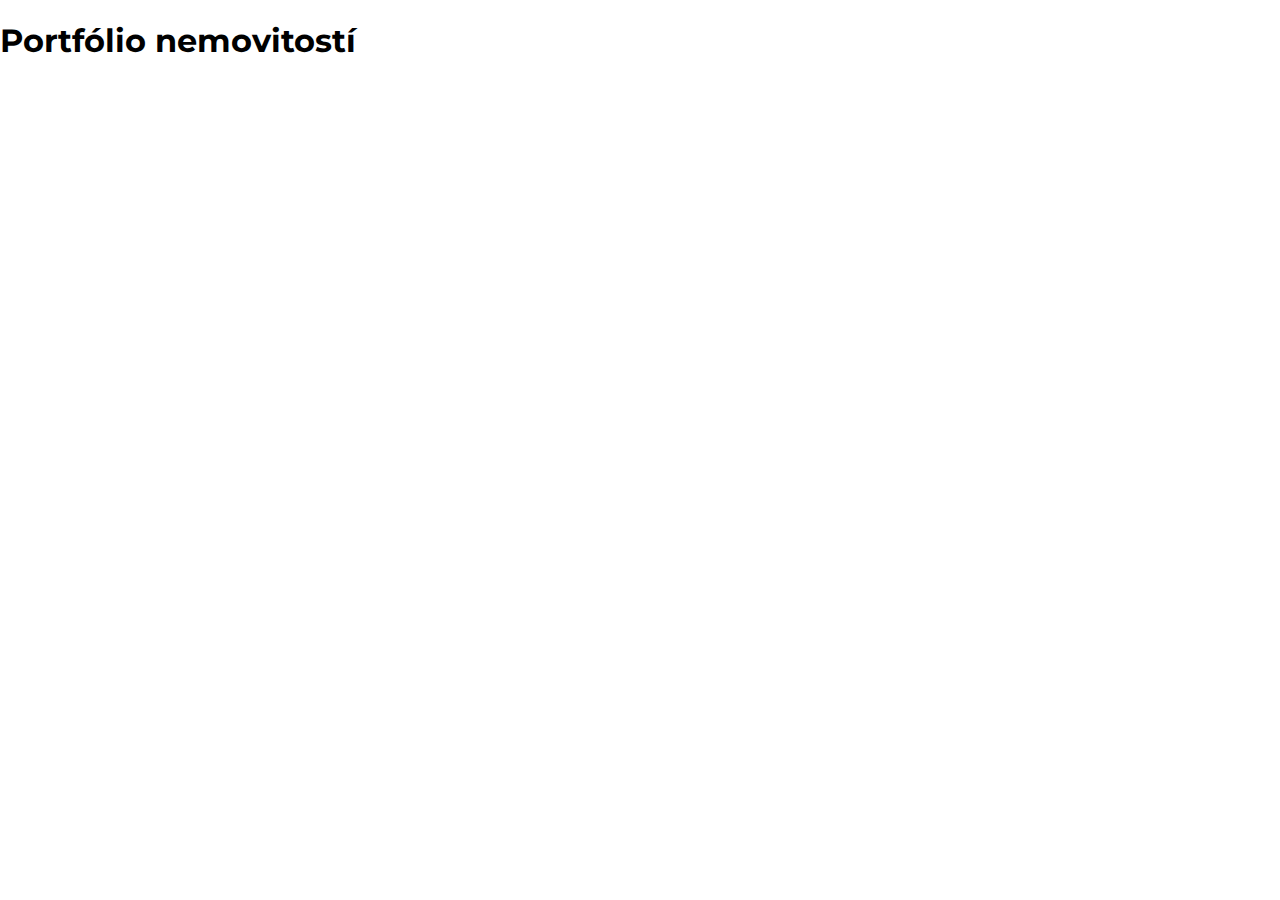
<file: nemovitosti/index.html>
<!DOCTYPE html>
<html>
<body>
  <head>
    <meta charset="UTF-8">
<link rel="preconnect" href="https://fonts.googleapis.com">
<link rel="preconnect" href="https://fonts.gstatic.com" crossorigin>
<link href="https://fonts.googleapis.com/css2?family=Montserrat:ital,wght@0,100..900;1,100..900&display=swap" rel="stylesheet">
    <title>Nemovitosti | Reality | Erika Čagánková</title>
    <meta name="description" content="Prozkoumejte nabídku nemovitostí. Od moderních bytů po rodinné domy, vše pečlivě vybráno pro váš nový začátek.">
    <link rel="stylesheet" href="../style.css">
  </head>

<h1>Portfólio nemovitostí</h1>
  
</body>
</html>
</file>
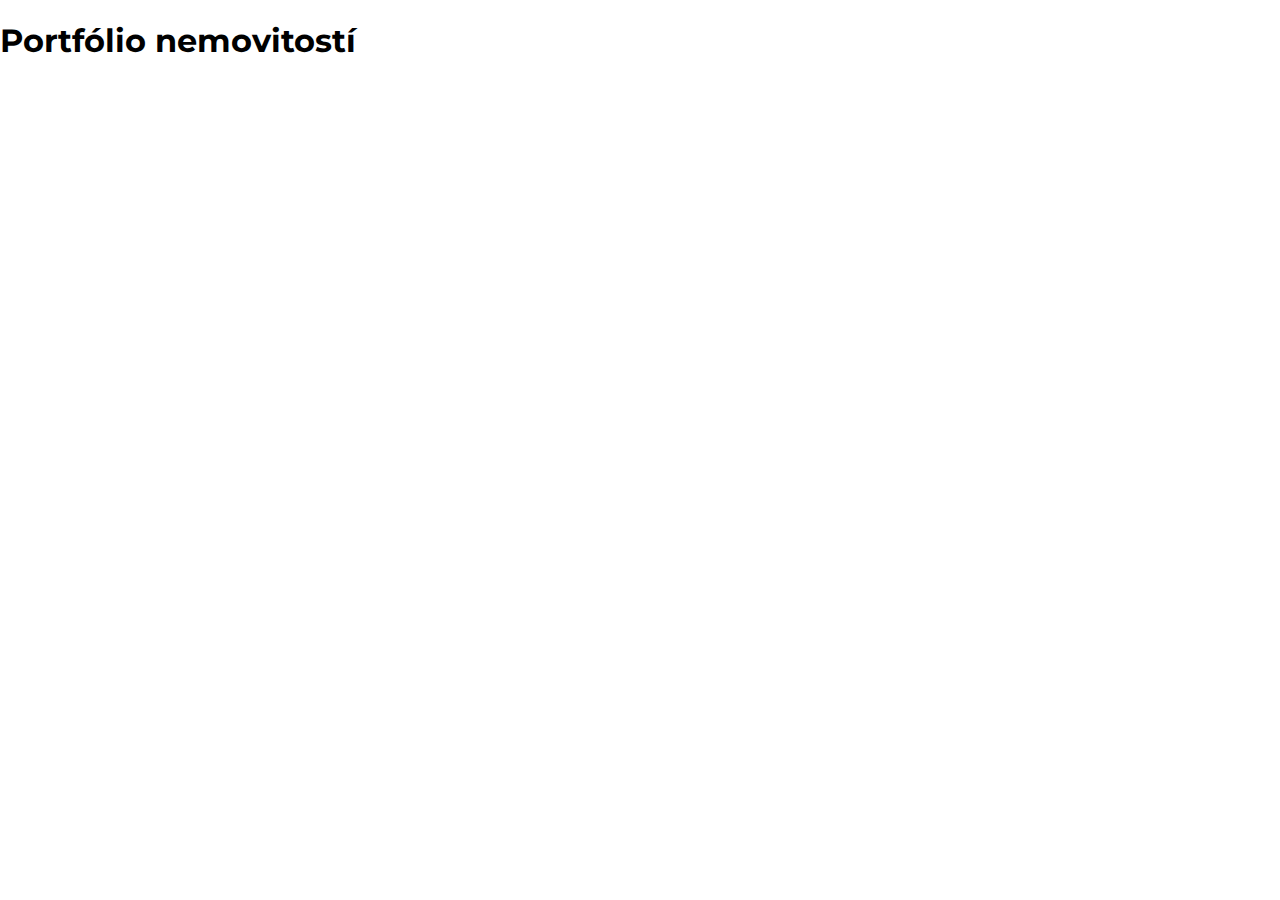
<file: nemovitosti.html>
<!DOCTYPE html>
<html>
<body>
  <head>
    <meta charset="UTF-8">
<link rel="preconnect" href="https://fonts.googleapis.com">
<link rel="preconnect" href="https://fonts.gstatic.com" crossorigin>
<link href="https://fonts.googleapis.com/css2?family=Montserrat:ital,wght@0,100..900;1,100..900&display=swap" rel="stylesheet">
    <title>Nemovitosti | Reality | Erika Čagánková</title>
    <meta name="description" content="Prozkoumejte nabídku nemovitostí. Od moderních bytů po rodinné domy, vše pečlivě vybráno pro váš nový začátek.">
    <link rel="stylesheet" href="style.css">
  </head>

<h1>Portfólio nemovitostí</h1>
  
</body>
</html>
</file>
<file: style.css>
/*
* {
    outline: 1px solid rgb(0, 0, 0);
    box-sizing: border-box;
  }
*/

  body, 
  html {
    width: 100%;
    font-family: Montserrat, sans-serif;
    margin: 0;
    padding: 0;
    -webkit-font-smoothing: antialiased;
    scroll-behavior: smooth !important;
    box-sizing: border-box;
  }
  
  #domy-footer-container{
    max-width: 1440px;
    margin: 0 auto;
    overflow: hidden;
  }

  #maxWidthContainer {
    max-width: 1440px;
    margin: 0 auto;
    padding: 0;
  }
  
  button:hover {
    cursor: pointer;
  }
  
  #odstavecjedna {
    position: absolute;
    top: 300px;
    height: 5px;
    width: 100%;
    left: 0;
    background-color: #000;
    z-index: 9999;
    visibility: hidden;
  }
  
  #top { 
    display: block;
    background-image: url("/icons/background-ecg.jpg");
    background-size: cover;
    background-position: center;
    width: 100%;
    height: 497px;
    padding: 0;
    margin: 0;
    position: relative;
    left: 0;
    top: 0;
  }
  
  .parrentsHeight {
    max-height: 100%;
    display: flex;
    overflow: hidden;
    justify-content: end;
  }
  
  #me-main {
    height: 523px;
  }
  
  #fixmenu {
    display: flex;
    width: 100%;
    background-color: rgba(6, 6, 68, 0.9);
    height: 80px;
    position: fixed;
    left: 0;
    z-index: 10;
    transition: top 0.5s ease;
  }
  
  /* Přidáno: omezení šířky pro fixmenu a contactBar */
  #fixmenu, .contactBar {
    max-width: 1440px;
    width: 100%;
    top: 28px;
    margin: 0 auto;
    left: 0; /* Zajistí, že je zarovnáno na střed */
    right: 0;
    padding: 0 20px; /* přidáme padding pro estetiku */
  }
  
  .socialsTopBar {
    list-style-type: none;
    display: flex;
    align-items: center;
  }
  
  .containerLogo, .containerPodpis {
    display: flex;
    justify-content: center;
    align-items: center;
    width: 100%;
    height: 50px;
    position: absolute;
  }
  
  /* Přidáno: omezení šířky pro containerLogo a containerPodpis */
  .containerLogo, .containerPodpis {
    max-width: 1440px;
    margin: 0 auto;
    margin-top: 440px;
  }
  
  .podpisEriHead,
  .logoRemaxHead {
    width: 160px;
    height: auto;
    z-index: 9;
  }
  
  .podpisEriHead {
    margin-left: 65%;
    margin-top: 14px;
  }
  
  #nadpis-main span {
    font-size: 0.7em;
  }
  
  /* Přidáno: omezení šířky pro navigation */
  #navigation {
    max-width: 1440px;
    width: 100%;
    margin: 0 auto;
    padding: 0 20px; /* přidáme padding pro estetiku */
    left: 0; /* Zajistí, že je zarovnáno na střed */
    right: 0;
  }
  
  /* Responzivita pro PC */
  @media screen and (min-width: 1000px) {
    body, html {
      width: 100%;
      font-family: Montserrat;
      margin: 0px;
      padding: 0px;
    }

    #fixmenu {
      top: 28px;
    }
  
    #menu-pc {
      display: flex;
      list-style-type: none;
      align-items: center;
      width: 318px;
      justify-content: space-between;
      padding: 0px 40px;
      height: 100%;
    }
  
    .contactBar {
      display: flex;
      position: fixed;
      justify-content: space-between;
      top: 0;
      left: 0;
      width: 100%;
      height: 30px;
      background-color: #fff;
      z-index: 99;
    }
  
    .contactsTopBar,
    .socialsTopBar,
    .contactsTopBar li a,
    .contactsTopBar li {
      display: flex;
      text-decoration: none;
      padding: 0;
    }
  
    .socialsTopBar li {
      margin-left: 20px;
      display: flex;
    }
  
    #telContactBar::before {
      background-image: url(/icons/tel-ico.svg);
      background-size: 30px 30px;
      display: inline-block;
      width: 30px;
      height: 30px;
      content: "";
      margin-right: 7px;
    }
  
    #mailContactBar::before {
      background-image: url(/icons/mail-ico.svg);
      background-size: 30px 30px;
      display: inline-block;
      width: 30px;
      height: 30px;
      content: "";
      margin-right: 7px;
    }
  
    .contactBar a {
      color: #000;
      font-weight: 500;
    }
  
    .socialsTopBar,
    .contactsTopBar {
      margin-top: 0;
      margin-bottom: 0;
    }
  
    .contactsTopBar {
      margin: 0;
      padding: 0;
    }
  
    .contactsTopBar li {
      margin-right: 20px;
      display: flex;
      align-items: center;
    }
  
    .borderContactBar {
      display: flex;
      margin: 0;
      padding: 0;
      margin-left: 3%;
    }
  
    .borderSocialsBar {
      display: flex;
      align-items: center;
      margin-right: 2%;
    }
  
    .socialsTopBar li {
      text-decoration: none;
    }
  
    #fbContactBar a {
      background-image: url(/icons/fb-ico.svg);
      background-size: 30px 30px;
      display: inline-block;
      width: 30px;
      height: 30px;
      content: "";
      margin-right: 7px;
      background-repeat: no-repeat;
    }
  
    #igContactBar a {
      background-image: url(/icons/ig-ico.svg);
      background-size: 30px 30px;
      display: inline-block;
      width: 30px;
      height: 30px;
      content: "";
      margin-right: 7px;
      background-repeat: no-repeat;
    }
  
    #navigation {
      display: flex;
      justify-content: end;
      align-items: center;
      position: fixed;
      width: 100%;
      height: 80px;
    }
  
    #center-logo-pc {
      display: flex !important;
      top: 0;
      height: 80px;
    }
  
    #logo-pc {
      width: 400px;
      object-fit: cover;
      height: 80px;
      position: absolute;
    }
  
    #logo-mobile,
    #center-logo-mobile {
      display: none;
    }
  
    ul #menu-mobile {
      display: none;
    }
  
    #menu-mobile-ikona {
      display: none;
    }
  
    #menu-mobile-button-container {
      display: none;
    }
  
    #center-menu-mobile {
      display: none !important;
    }
  
    #domy-footer {
      display: block;
      position: fixed;
      bottom: 0px;
      height: auto;
      width: 100%;
      z-index: -10;
      max-width: inherit;
    }
  
    #logo-footer-container {
      display: flex;
      position: absolute;
      width: 200px;
      justify-content: center;
      align-items: center;
      z-index: 9;
      margin-top: 60px;
    }
  
    .logo-footer {
      width: 100%;
    }
  
    #navigace-footer-container {
      display: flex;
      position: absolute;
      z-index: 3;
      margin-left: 200px;
      line-height: 40px;
      margin-top: 60px;
    }
  
    footer#footer {
      display: flex;
      align-items: flex-end;
      flex-direction: column;
      position: relative;
      z-index: 2;
      width: 100%;
      background-color: #555;
      background-color: rgba(50, 50, 50, 0.833);
      height: 499px;
      color: aliceblue;
    }
  
    #poptavkovy-formular-footer {
      display: flex;
      position: absolute;
      z-index: 3;
      right: 30px;
      bottom: 1;
      margin-top: 32px;
      background-color: rgba(6, 6, 68, 0.9);
      color: #fff;
      height: 290px;
      justify-content: center;
      align-items: center;
      width: 470px;
      padding-bottom: 5px;
      border-radius: 4px;
    }
  
    #poptavkovy-formular-top {
      display: flex;
      position: absolute;
      z-index: 3;
      right: 30px;
      top: 150px;
      background-color: rgba(6, 6, 68, 0.9);
      color: #fff;
      height: 290px;
      justify-content: center;
      align-items: center;
      width: 470px;
      padding-bottom: 5px;
      border-radius: 4px;
    }
  
    #nadpis-main {
      position: absolute;
      top: 72px;
      color: #000;
      font-size: 40px;
      margin-left: 17px;
      background-color: #ffffff6a;
      padding: 30px 30px 15px 30px;
    }
  
    #justifyContent {
      display: none;
    }
  }
  
  /* Konec - responzivita pro PC */
  
  /* Responzivita pro Telefon */
  @media screen and (max-width: 1200px) {
    #navigace-footer-container {
      flex-direction: column;
      margin-top: 0px;
    }
  }
  
  @media screen and (max-width: 999px) {
    body, html {
      width: 100%;
      font-family: Montserrat;
      margin: 0px;
      padding: 0px;
    }
  
    #fixmenu {
      top: 0;
    }
  
    .parrentsHeight {
      justify-content: end;
    }
  
    .contactBar {
      display: none;
    }
  
    #menu-mobile-button-container {
      display: flex;
      margin-top: -13px;
      position: absolute;
      height: 30px;
      width: 180px;
      justify-content: center;
    }
  
    #navigation {
      display: flex;
      justify-content: center;
      top: 80px;
      align-items: center;
      position: fixed;
      width: 100%;
      padding: 0;
    }
  
    #menu-mobile-button {
      width: 180px;
      color: white;
      background-color: rgba(6, 6, 68, 0.9);
      border: none;
      font-size: 15px;
      font-weight: bold;
    }
  
    #menu-mobile-button:hover {
      background-color: rgba(0, 0, 0, 0);
    }
  
    #center-menu-mobile {
      display: flex;
      width: 100%;
      justify-content: center;
      margin-top: 16px;
    }
  
    #center-logo-mobile {
      display: flex !important;
      margin: 0;
      padding: 0;
      position: fixed;
      width: 100%;
      justify-content: center;
      top: 0;
      height: 80px;
      left: 0;
    }
  
    #logo-mobile {
      width: 300px;
      object-fit: cover;
      height: 80px;
      position: absolute;
    }
  
    a {
      z-index: 50;
      width: 300px;
      height: 80px;
    }
  
    #menu-pc {
      display: none;
    }
  
    #logo-pc {
      display: none;
    }
  
    #center-logo-pc {
      display: none;
    }
  
    #menu-mobile {
      display: none;
      position: absolute;
      width: 100%;
      margin-top: 20px;
      background-color: rgba(6, 6, 68, 0.9);
      flex-direction: column;
      line-height: 35px;
      list-style-type: none;
      padding-top: 10px;
      padding-bottom: 10px;
    }
  
    #domy-footer {
      display: block;
      position: fixed;
      bottom: 0px;
      height: 830px;
      width: auto;
      z-index: -10;
    }
  
    #center-logo-footer-container {
      display: flex;
      justify-content: center;
    }
  
    #logo-footer-container {
      display: flex;
      position: absolute;
      width: 230px;
      height: 230px;
      margin-top: 0px;
    }
  
    .logo-footer {
      object-fit: cover;
      display: flex;
      width: 100%;
      height: 100%;
      z-index: 3;
    }
  
    #navigace-footer-container {
      display: flex;
      position: absolute;
      z-index: 3;
      line-height: 40px;
      margin-top: 530px;
      flex-direction: column;
    }
  
    footer#footer {
      display: flex;
      align-items: center;
      flex-direction: column;
      position: relative;
      z-index: 2;
      width: 100%;
      background-color: #555;
      background-color: rgba(50, 50, 50, 0.833);
      height: 1100px;
      color: aliceblue;
      bottom: 0;
    }
  
    #poptavkovy-formular-footer {
      display: flex;
      position: absolute;
      z-index: 3;
      padding: 15px 10px;
      margin-top: 190px;
      background-color: rgba(6, 6, 68, 0.7);
      color: #fff;
      height: 290px;
      justify-content: center;
      align-items: center;
      max-width: 100%;
      padding-bottom: 25px;
    }
  
    #poptavkovy-formular-top {
      display: none;
    }
  
    #justifyContent {
      justify-content: center;
      display: flex;
      width: auto;
      background-color: #ffffffa3;
      position: absolute;
      top: 125px;
      position: absolute;
      padding: 20px 30px 10px 30px;
      margin-left: 10px;
    }
  
    #nadpis-main-mobile {
      display: flex;
      color: #000;
      font-size: 30px;
      margin: 0;
      padding: 0;
    }
  
    #nadpis-main {
      display: none;
    }
  }
  
  @media screen and (max-width: 559px) {
    .parrentsHeight {
      justify-content: center;
    }
  
    #justifyContent {
      visibility: hidden;
    }
    .podpisEriHead{
        margin-top: -610px;
        margin-right: 463px;
    }
  }
  
  /* Konec - responzivita pro Telefon */
  
  #footer-copyright-center {
    display: flex;
    position: absolute;
    width: 100%;
    left: 0;
    bottom: 65px;
    justify-content: center;
  }
  
  span#copyright {
    display: flex;
    position: absolute;
    flex-direction: column;
    color: aliceblue;
    align-items: center;
  }
  
  #deriverge {
    color: #fff;
    margin-bottom: 5px;
    height: auto;
    width: auto;
  }
  
  #logo-phone {
    width: 25px;
    position: absolute;
    padding-right: 10px;
    margin-top: px;
  }
  
  .odkazmenu a {
    color: white;
    text-decoration: none;
    font-size: 20px;
  }
  
  .edit-text {
    color: #fff;
    font-size: 20px;
  }
  
  .odkazmenu a:hover {
    outline: solid #fff 1px;
    outline-offset: 5px;
  }
  
  .phone-menu a {
    color: white;
    text-decoration: none;
    font-size: 20px;
    margin-left: 35px;
  }
  
  .phone-ikon img {
    margin-top: 8px;
  }
  
  .odstavec-container-full-width {
    width: 100%;
    display: flex;
    justify-content: center;
    background-color: #fff;
  }
  
  .odstavec-container {
    background-color: inherit;
    padding: 30px 0;
    max-width: 1300px;
  }
  
  p {
    padding: 0 20px 0 5px;
    margin: 0;
    display: flex;
    letter-spacing: +1px;
    line-height: +24px;
    flex-wrap: nowrap;
    max-width: 100%;
    z-index: 3;
    background-color: white;
  }
  
  .navigace-footer {
    color: #fff;
    font-size: 25px;
    font-weight: 500;
  }
  
  .kontakty-footer {
    color: #fff;
    font-size: 25px;
    font-weight: 500;
  }
  
  .kontakty-footer::after {
    content: '';
    display: flex;
    position: relative;
    margin: 0px;
    height: 2px;
    width: 90px;
    background-color: #fff;
  }
  
  .navigace-footer::after {
    content: '';
    display: flex;
    position: relative;
    margin: 0px;
    height: 2px;
    width: 90px;
    background-color: #fff;
  }
  
  #kontakty-footer-ul {
    list-style-type: none;
  }
  
  #center-button-form {
    display: flex;
    justify-content: space-between;
    align-items: flex-end;
  }
  
  input, textarea, #button-formul {
    touch-action: none;
    pinch-zoom: none;
  }
  
  textarea {
    height: 90px;
    width: 100%;
    overflow: scroll;
    resize: none;
    margin: 0;
    padding: 0;
  }
  
  input {
    height: 35px;
    width: 250px;
    margin: 0;
    padding: 0;
  }
  
  #nadpis-formular {
    font-size: 20px;
    line-height: 28px;
  }
  
  #button-formular {
    width: 100px;
    height: 39px;
    font-size: 20px;
    padding: 0;
    border-radius: 4px;
    color: #000000;
    background-color: #fff;
    text-align: center;
  }
  
  button#scrollTopButton {
    width: 55px;
    height: 55px;
    border-radius: 50%;
    margin: 0;
    border: none;
    padding: 0;
    display: flex;
    position: fixed;
    z-index: 999999;
    right: 30px;
    bottom: 30px;
    justify-content: center;
    background-color: rgba(6, 6, 68, 0.7);
  }
  
  .scrollTopText {
    color: #ffffff;
    margin-top: 5px;
    font-size: 60px;
    font-family: 'Courier New', Courier, monospace;
  }
  
  #prvniOdstavec::before {
    display: flex;
    position: relative;
    color: #000;
    content: " '' ";
    font-size: 100px;
    font-optical-sizing: auto;
    font-style: normal;
    letter-spacing: -5px;
    font-family: "Sorts Mill Goudy", serif;
    font-weight: 400;
    font-style: normal;  }
  
  #menu-footer {
    list-style-type: none;
  }
</file>
